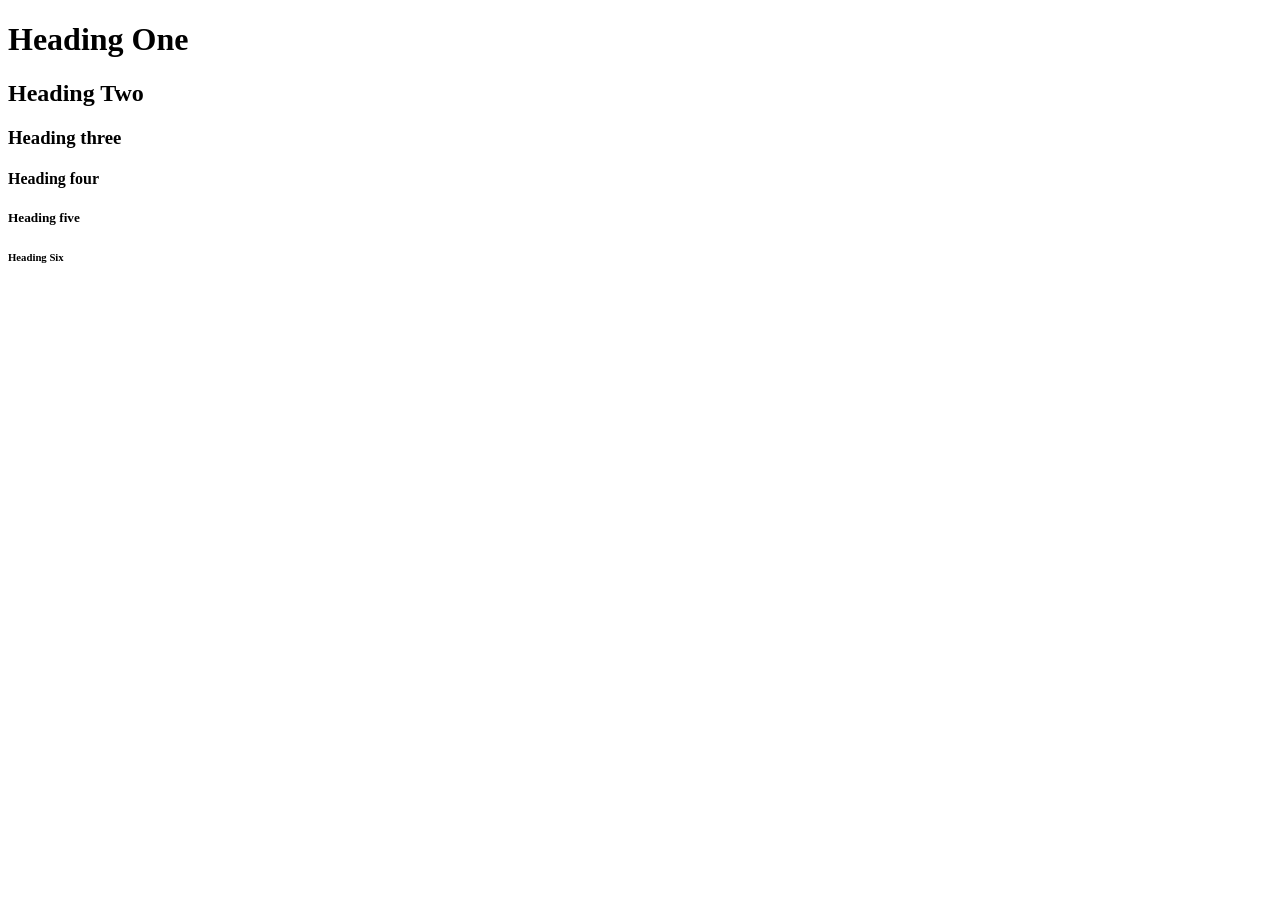
<file: html/index.html>
<!DOCTYPE html>
<html lang="en">
<head>
    <meta charset="UTF-8">
    <meta name="viewport" content="width=, initial-scale=1.0">
    <title>Document</title>
</head>
<body>
    <h1>Heading One</h1>
    <h2>Heading Two</h2>
    <h3>Heading three</h3>
    <h4>Heading four</h4>
    <h5>Heading five</h5>
    <h6>Heading Six</h6>
</body>
</html>
</file>
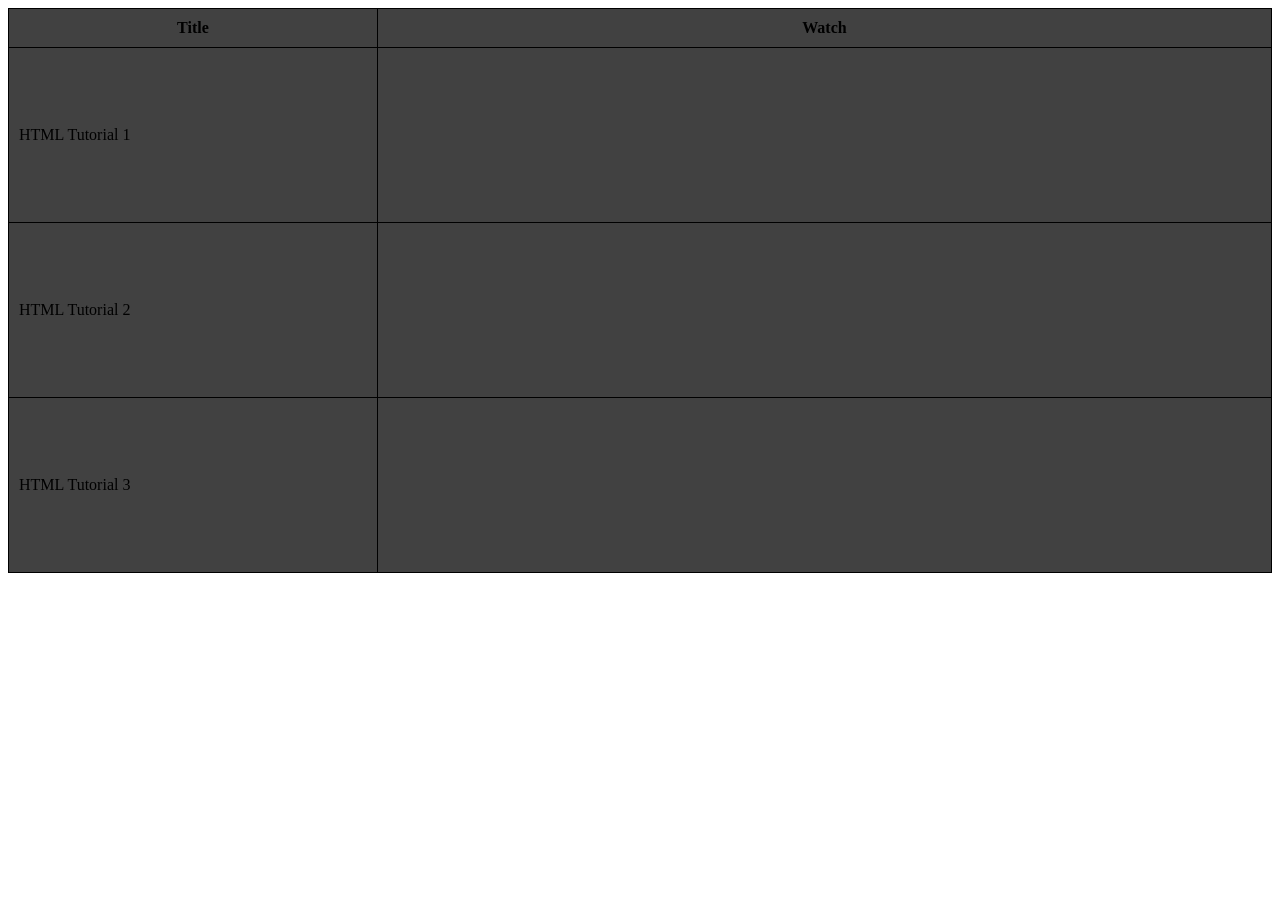
<file: html/assignment.html>
<!DOCTYPE html>
<html lang="en">
<head>
    <meta charset="UTF-8">
    <meta name="viewport" content="width=device-width, initial-scale=1.0">
    <title>URL List Assignment</title>
    <style>
        table{
            align-content: center;
            width: 100%;
            border-collapse: collapse;
            background-color: #414141;
        }
        th,td{
            border: 1px solid black;
            padding: 10px;
        }
    </style>
</head>
<body>
    <table>
        <tr>
            <th>Title</th>
            <th>Watch</th>
        </tr>
        <tr>
            <td>HTML Tutorial 1</td>
            <td><iframe width="100%" height="55%" src="https://www.youtube.com/embed/Hr5iLG7sUa0?si=FMDT1zBAcMBw2SuX" title="YouTube video player" frameborder="0" allow="accelerometer; autoplay; clipboard-write; encrypted-media; gyroscope; picture-in-picture; web-share" referrerpolicy="strict-origin-when-cross-origin" allowfullscreen></iframe></td>
        </tr>
        <tr>
            <td>HTML Tutorial 2</td>
            <td><iframe width="100%" height="55%" src="https://www.youtube.com/embed/cvoLc3deAdQ?si=_EAOiavTWMwLkK5I" title="YouTube video player" frameborder="0" allow="accelerometer; autoplay; clipboard-write; encrypted-media; gyroscope; picture-in-picture; web-share" referrerpolicy="strict-origin-when-cross-origin" allowfullscreen></iframe></td>
        </tr>
        <tr>
            <td>HTML Tutorial 3</td>
            <td><iframe width="100%" height="55%" src="https://www.youtube.com/embed/-GoKoR6aLcY?si=N5O7zvob3NqGL0h2" title="YouTube video player" frameborder="0" allow="accelerometer; autoplay; clipboard-write; encrypted-media; gyroscope; picture-in-picture; web-share" referrerpolicy="strict-origin-when-cross-origin" allowfullscreen></iframe></td>
        </tr>
    </table>
</body>
</html>
</file>
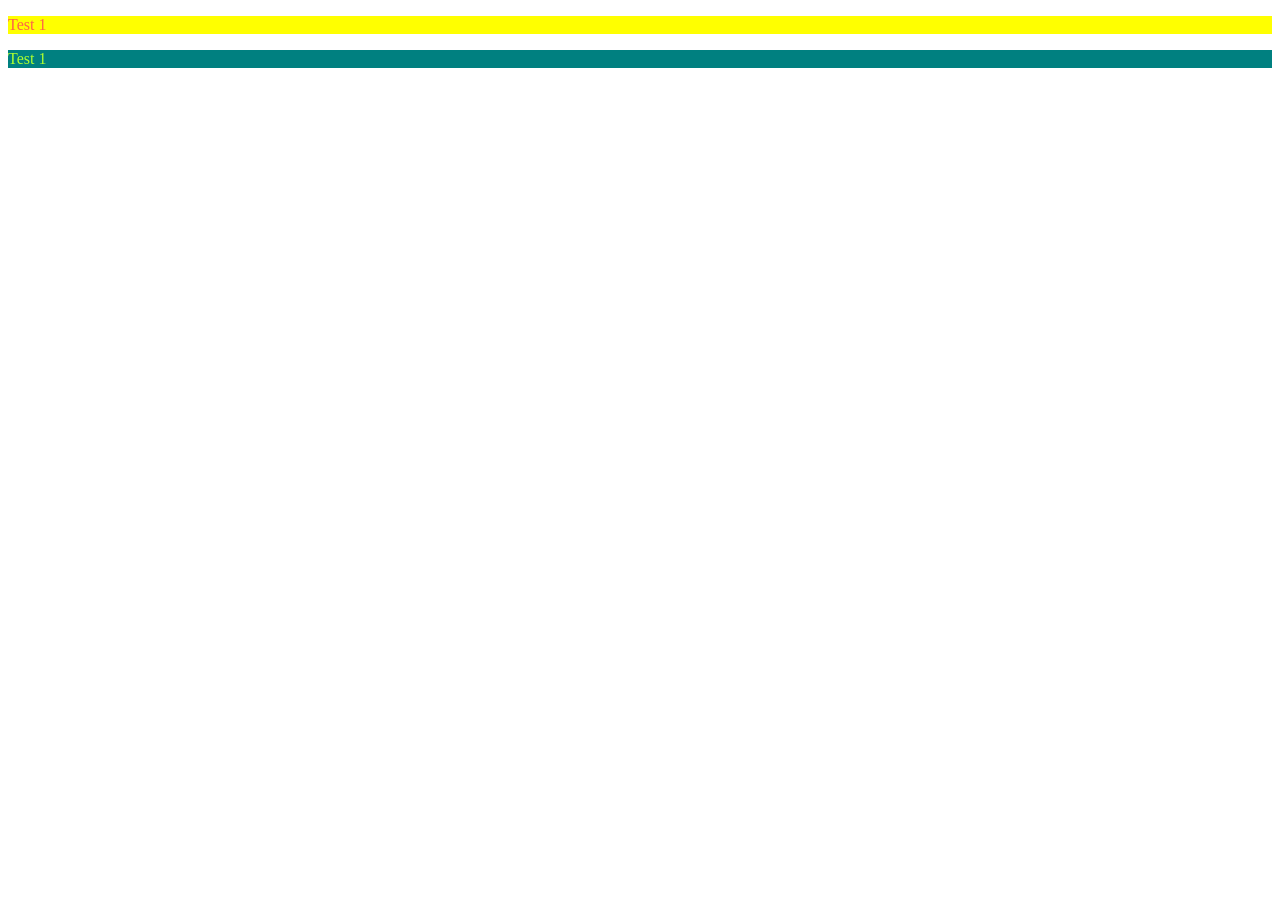
<file: html/class.html>
<!DOCTYPE html>
<html lang="en">
<head>
    <meta charset="UTF-8">
    <meta name="viewport" content="width=device-width, initial-scale=1.0">
    <title>Class ID Iframe</title>
    <style>
        .redP{
            color: tomato;
            background-color: yellow;
        }
        #green{
            color: greenyellow;
            background-color: teal;
        }
    </style>
</head>
<body>
    <p class="redP">Test 1</p>
    <p id="green">Test 1</p>
    <iframe width="560" height="315" src="https://www.youtube.com/embed/FSb-LimJAvU?si=VgxMtblQGn6z6gh1" title="YouTube video player" frameborder="0" allow="accelerometer; autoplay; clipboard-write; encrypted-media; gyroscope; picture-in-picture; web-share" referrerpolicy="strict-origin-when-cross-origin" allowfullscreen></iframe>
</body>
</html>
</file>
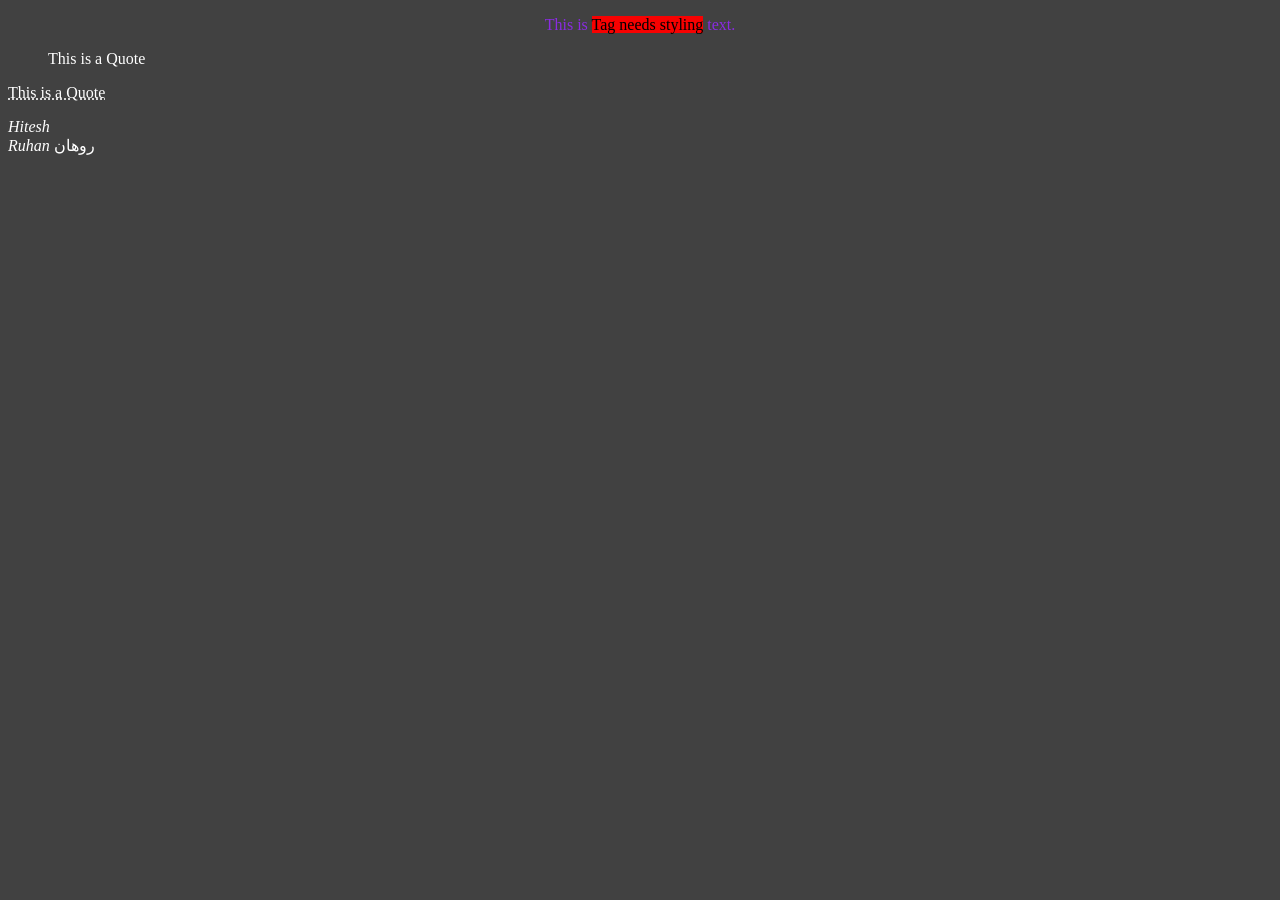
<file: html/colors.html>
<!DOCTYPE html>
<html lang="en">
<head>
    <meta charset="UTF-8">
    <meta name="viewport" content="width=device-width, initial-scale=1.0">
    <title>Document</title>
    <link rel="stylesheet" href="style.css">
</head>
<body>

    <!-- part 4 -->
        <p text style=" text-align:center;color: blueviolet;">This is <mark style="background-color: #f70101;">Tag needs styling</mark> text.</p>
        
        <!-- part 5 -->
        <p>
            <blockquote cite="Elon Musk">
                This is a Quote
            </blockquote>
        </p>
        <p>
            <abbr title="This is cited by Elon Musk">This is a Quote</abbr>
            <address>Hitesh</address>
            <cite>Ruhan</cite>
            <bdo dir="rtl">روهان</bdo>
        </p>
</body>
</html>
</file>
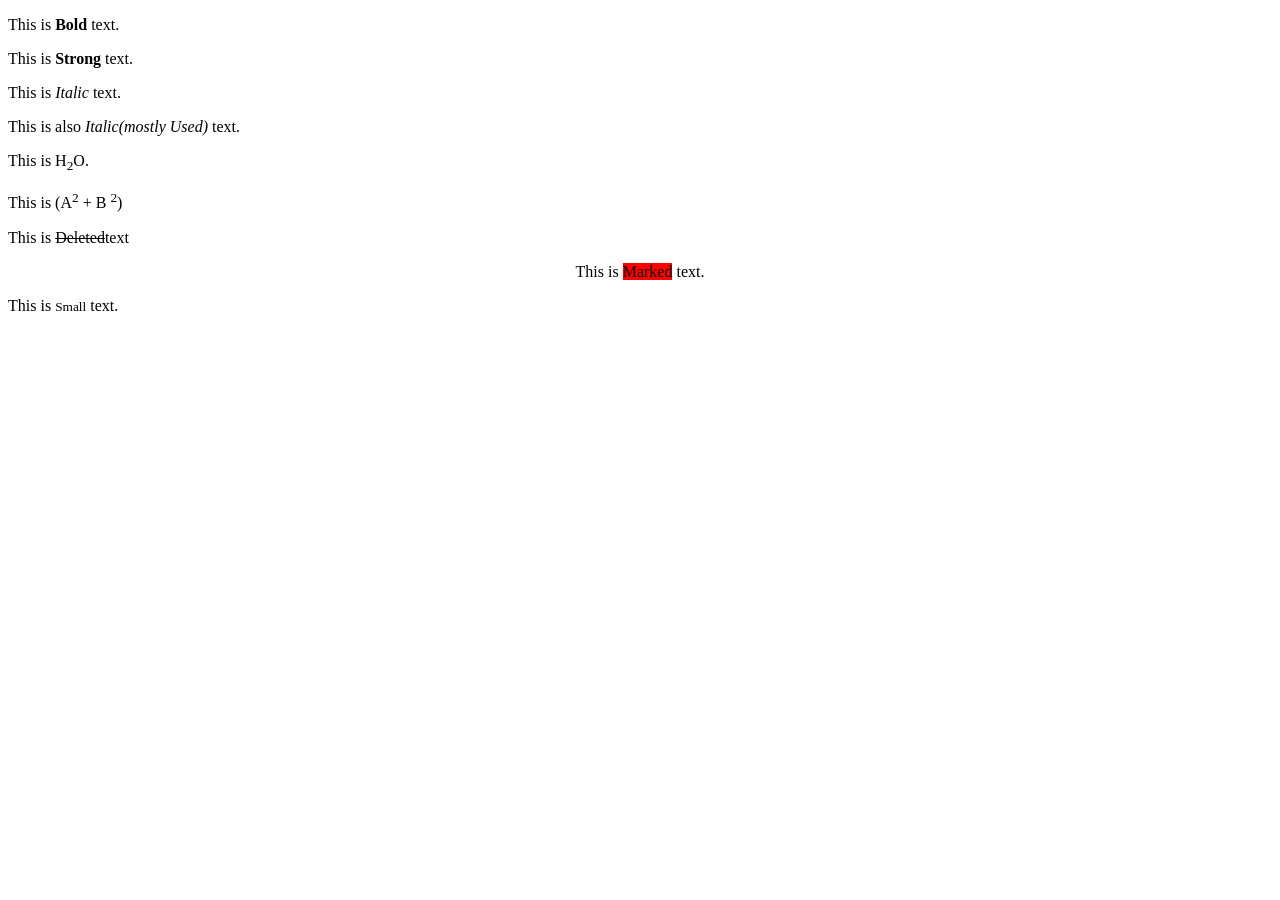
<file: html/formatting.html>
<!DOCTYPE html>
<html lang="en">
<head>
    <meta charset="UTF-8">
    <meta name="viewport" content="width=device-width, initial-scale=1.0">
    <title>Document</title>
</head>
<body>
    <p>This is <b>Bold</b> text.</p>
    <p>This is <strong>Strong</strong> text.</p>
    <p>This is <i>Italic</i> text.</p>
    <p>This is also <em>Italic(mostly Used)</em> text.</p>
    <p>This is H<sub>2</sub>O.</p>
    <p>This is (A<sup>2</sup> + B <sup>2</sup>)</p>
    <p>This is  <del>Deleted</del>text</p>
    <p text style=" text-align:center;">This is <mark style="background-color: #FF0000;">Marked</mark> text.</p>
    <p>This is <small>Small</small> text.</p>
</body>
</html>
</file>
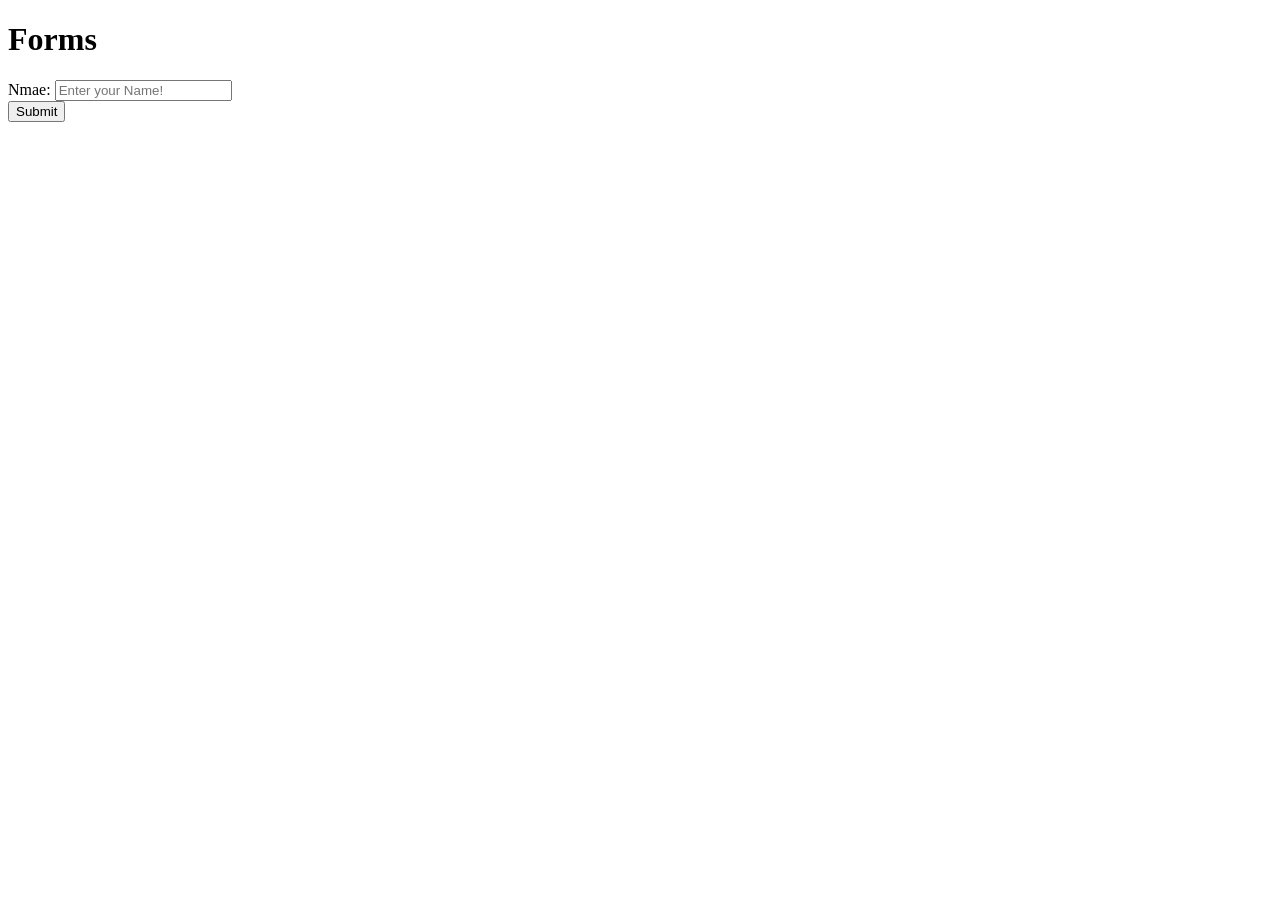
<file: html/forms.html>
<!DOCTYPE html>
<html lang="en">
<head>
    <meta charset="UTF-8">
    <meta name="viewport" content="width=device-width, initial-scale=1.0">
    <title>Forms in HTML</title>
</head>
<body>
    <h1>Forms</h1>
    <form action="url" method="get" accept-charset="UTF-8" autocapitalize="off" enctype="multipart/form-data">
        <label for="ll">Nmae:</label>
        <input id="ll" placeholder="Enter your Name!"><br>
        <button type="submit">Submit</button>
        <!-- how to align submit center? -->
    </form>
    
</body>
</html>
</file>
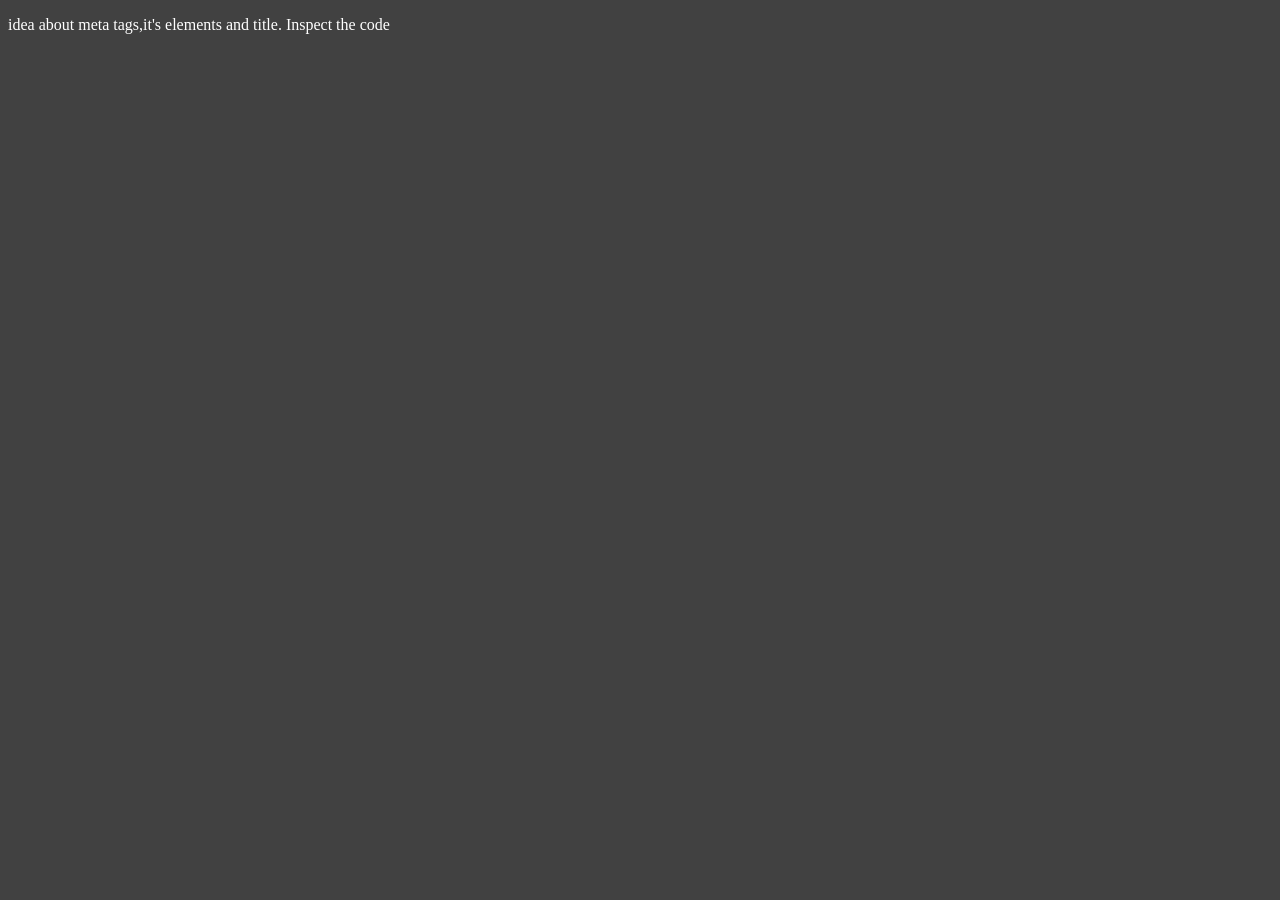
<file: html/head.html>
<!DOCTYPE html>
<html lang="en">
<head>
    <meta charset="UTF-16"> 
    <meta name="viewport" content="width=device-width, initial-scale=1.0">
    <link rel="stylesheet" href="./style.css">
    <meta name="keywords" content="HTML, web">
    <meta name="Description" content="This is a web page tutorial">
    <meta http-equiv="refresh" content="30">
    <meta neme="viewport" content="width=device-width, initial-scale = 0.9">
    <title>Head Tag learning</title>
</head>
<body>

    <p>
    idea about meta tags,it's elements and title.
    Inspect the code 
    </p>
</body>
</html>
</file>
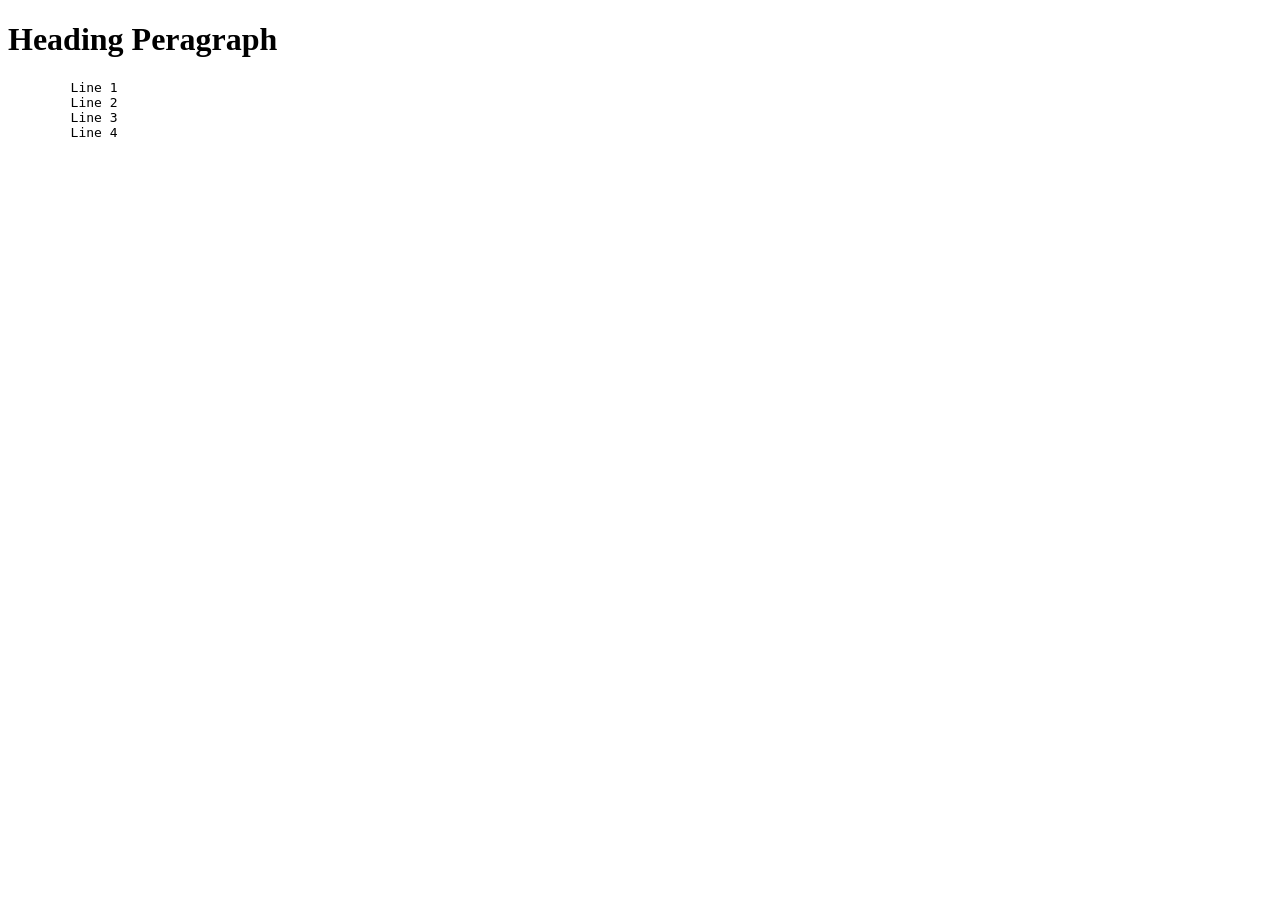
<file: html/heading.html>
<!DOCTYPE html>
<html lang="en">
<head>
    <meta charset="UTF-8">
    <meta name="viewport" content="width=device-width, initial-scale=1.0">
    <title>Document</title>
</head>
<body>
    <h1>Heading Peragraph</h1>
    <pre>
        Line 1
        Line 2
        Line 3
        Line 4
    </pre>
</body>
</html>
</file>
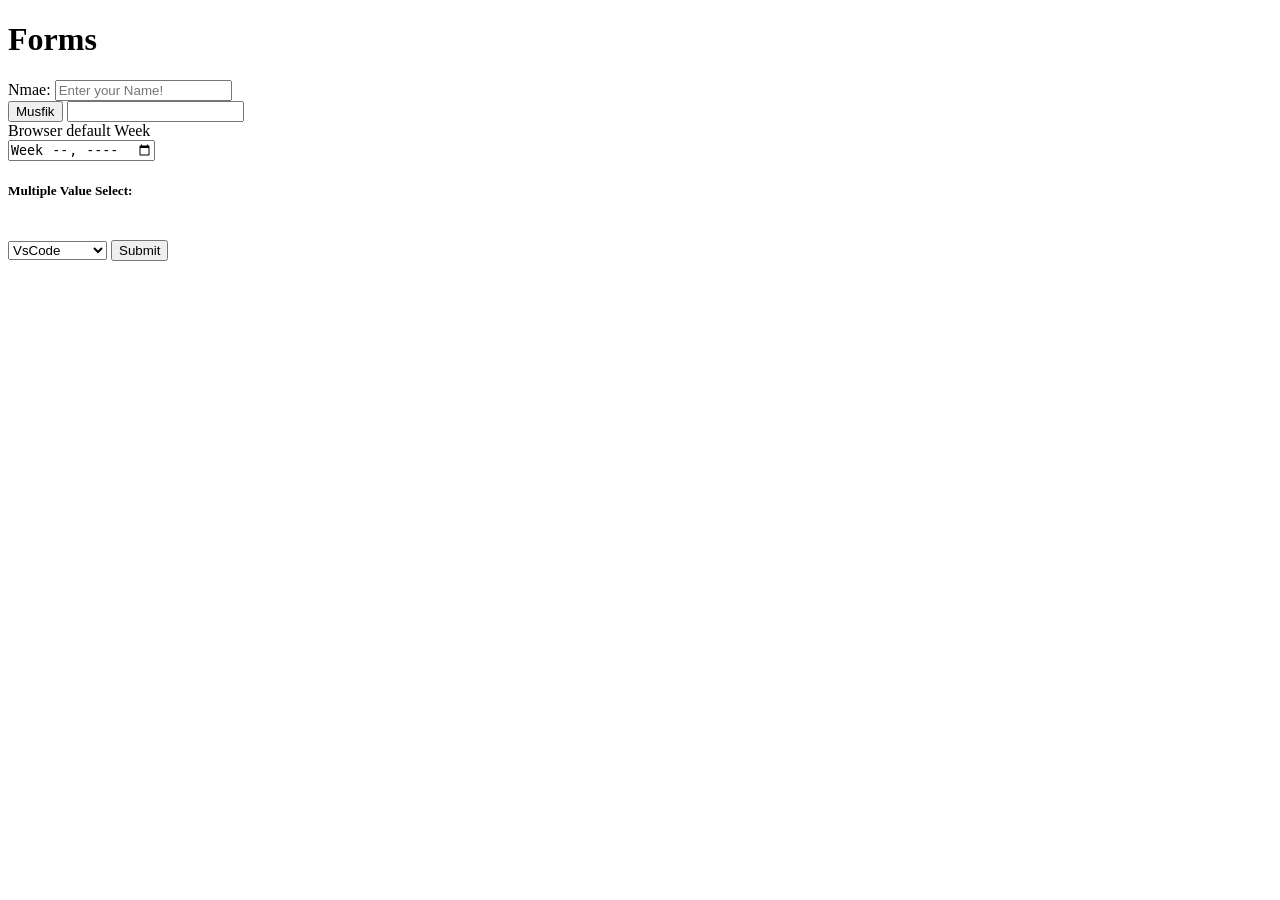
<file: html/inputTemplate.html>
<!DOCTYPE html>
<html lang="en">
<head>
    <meta charset="UTF-8">
    <meta name="viewport" content="width=device-width, initial-scale=1.0">
    <title>Forms in HTML</title>
</head>
<body>
    <h1>Forms</h1>
    <!-- there are 22-23 types of input elements-->
     <!-- read most common elements from MDN  -->
    <form action="url" method="get" accept-charset="UTF-8" autocapitalize="off" enctype="multipart/form-data">
        <label for="ll">Nmae:</label>
        <input id="ll" placeholder="Enter your Name!"><br>
        <input type="reset" value="Musfik">
        <input type="password"><br>
        <label for="" >Browser default Week</label><br>
        <INput type="week"></INput>

        <br><label for="" ><h5>
            Multiple Value Select:
        </h5></label><br>
        
        <input type="hidden">

        <select name="" id="">
            <option value="">VsCode</option>
            <option value="">Sublime Text</option>
        </select>
        <!-- mostly managed by CSS -->

        <button type="submit">Submit</button>
        <!-- how to align submit center? -->
    </form>
    
</body>
</html>
</file>
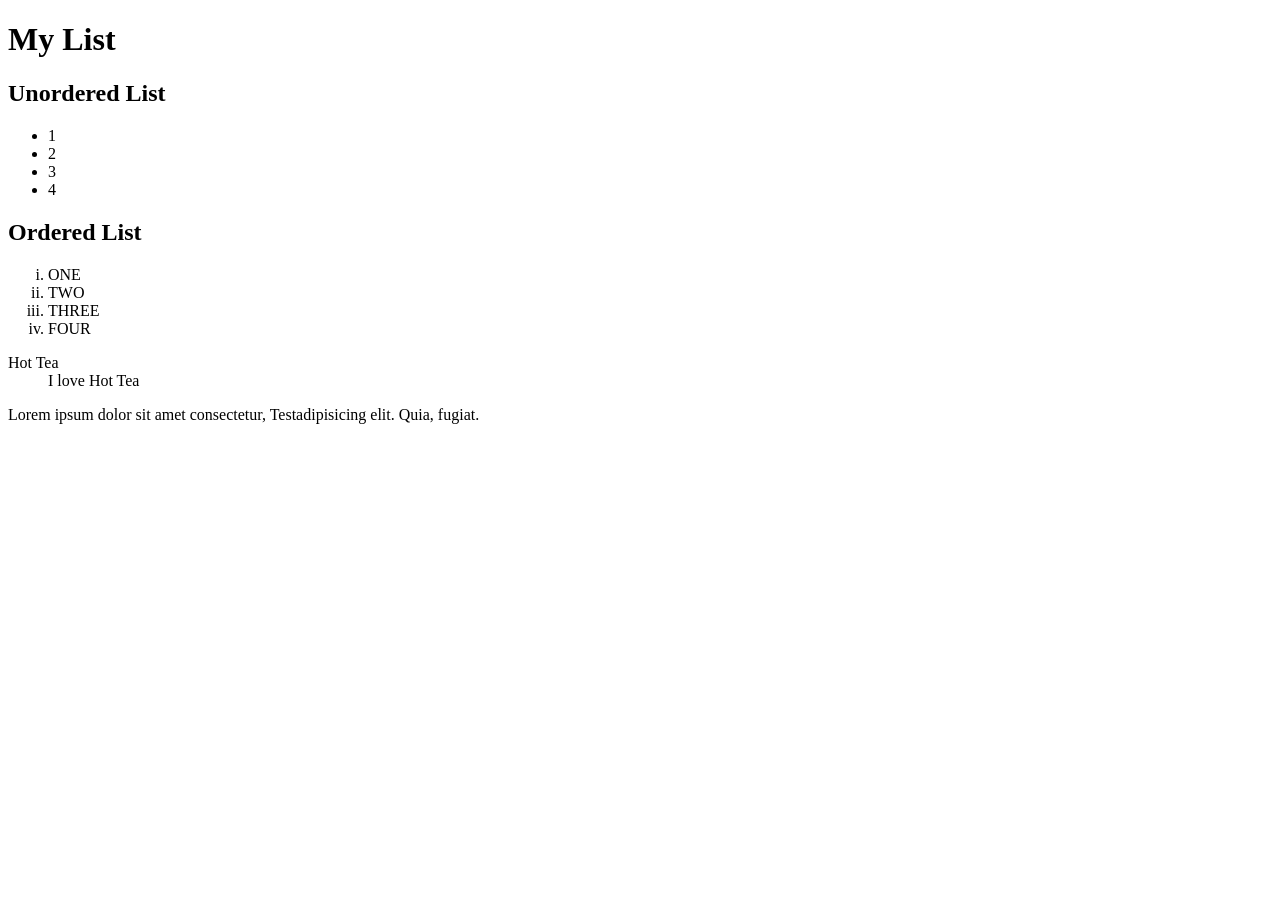
<file: html/list.html>
<!DOCTYPE html>
<html lang="en">
<head>
    <meta charset="UTF-8">
    <meta name="viewport" content="width=device-width, initial-scale=1.0">
    <title>List</title>
</head>
<body>
    <h1>My List</h1>
    <h2>Unordered List</h2>
    <ul>
        <li>1</li>
        <li>2</li>
        <li>3</li>
        <li>4</li>
    </ul>
    <h2>Ordered List</h2>
    <ol type="i">
        <li>ONE</li>
        <li>TWO</li>
        <li>THREE</li>
        <li>FOUR</li>
    </ol>
    <dl>
        <dt>Hot Tea</dt>
        <dd>I love Hot Tea</dd>
    </dl>

    <P>Lorem ipsum dolor sit amet consectetur, <SPAN>Test</SPAN>adipisicing elit. Quia, fugiat.</P>
</body>
</html>
</file>
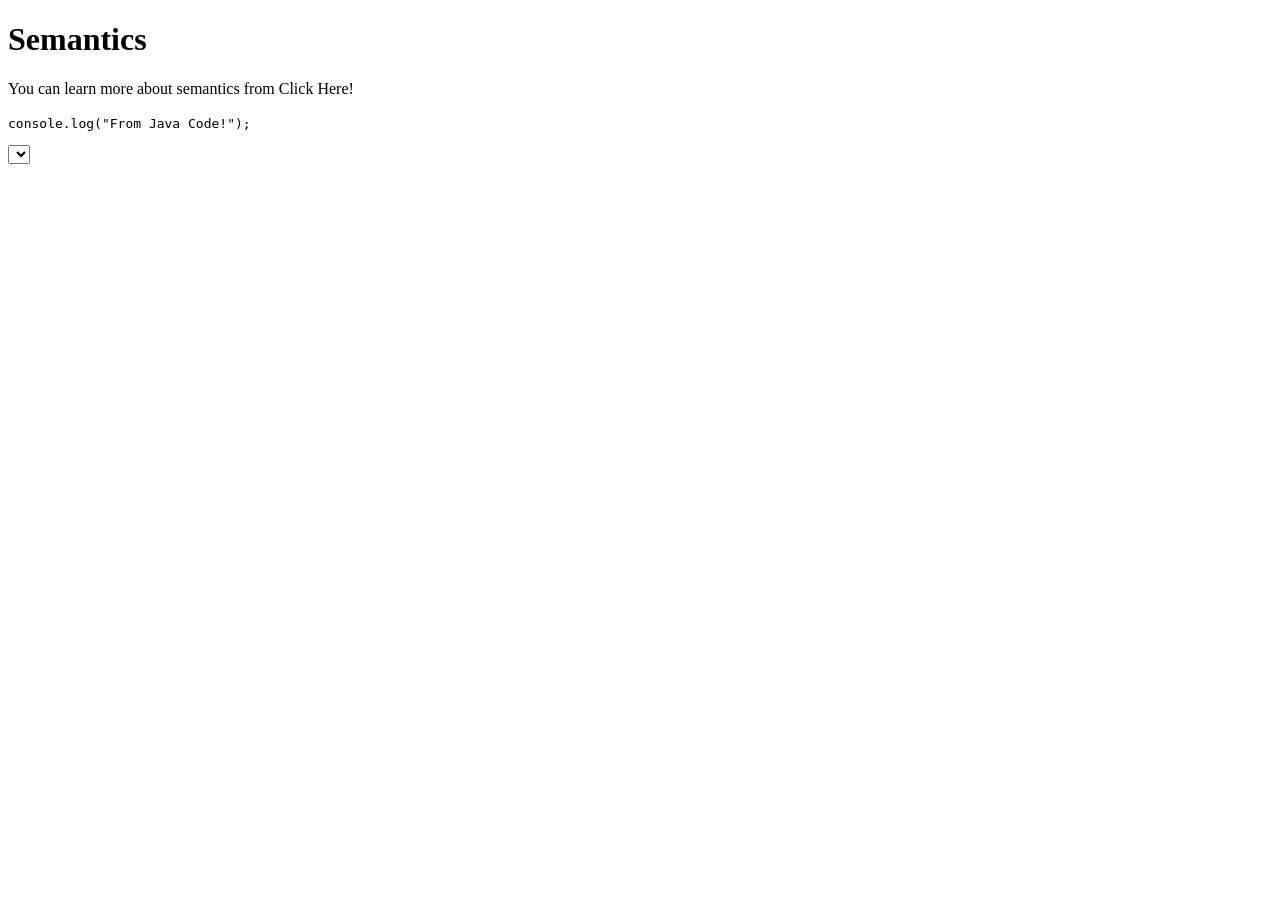
<file: html/semantics.html>
<!DOCTYPE html>
<html lang="en">
<head>
    <meta charset="UTF-8">
    <meta name="viewport" content="width=device-width, initial-scale=1.0">
    <title>Semantics</title>
</head>
<body>
    <h1 style="align-content: center;">Semantics</h1>
    <p>You can learn more about semantics from <link rel="stylesheet" href="https://developer.mozilla.org/en-US/docs/Web/HTML/Reference/Elements">Click Here!</p>
    <code>
        console.log("From Java Code!");
    </code>
    <kbd>

    </kbd>
    <nav></nav>
    <samp></samp>
    <var></var>
    <pre></pre>


    <!-- these are tags that we use as alternative of <div></div> -->
    <header></header>
    <nav></nav>
    <select name="" id=""></select>
    <footer></footer>
    <aside></aside>

</body>
</html>
</file>
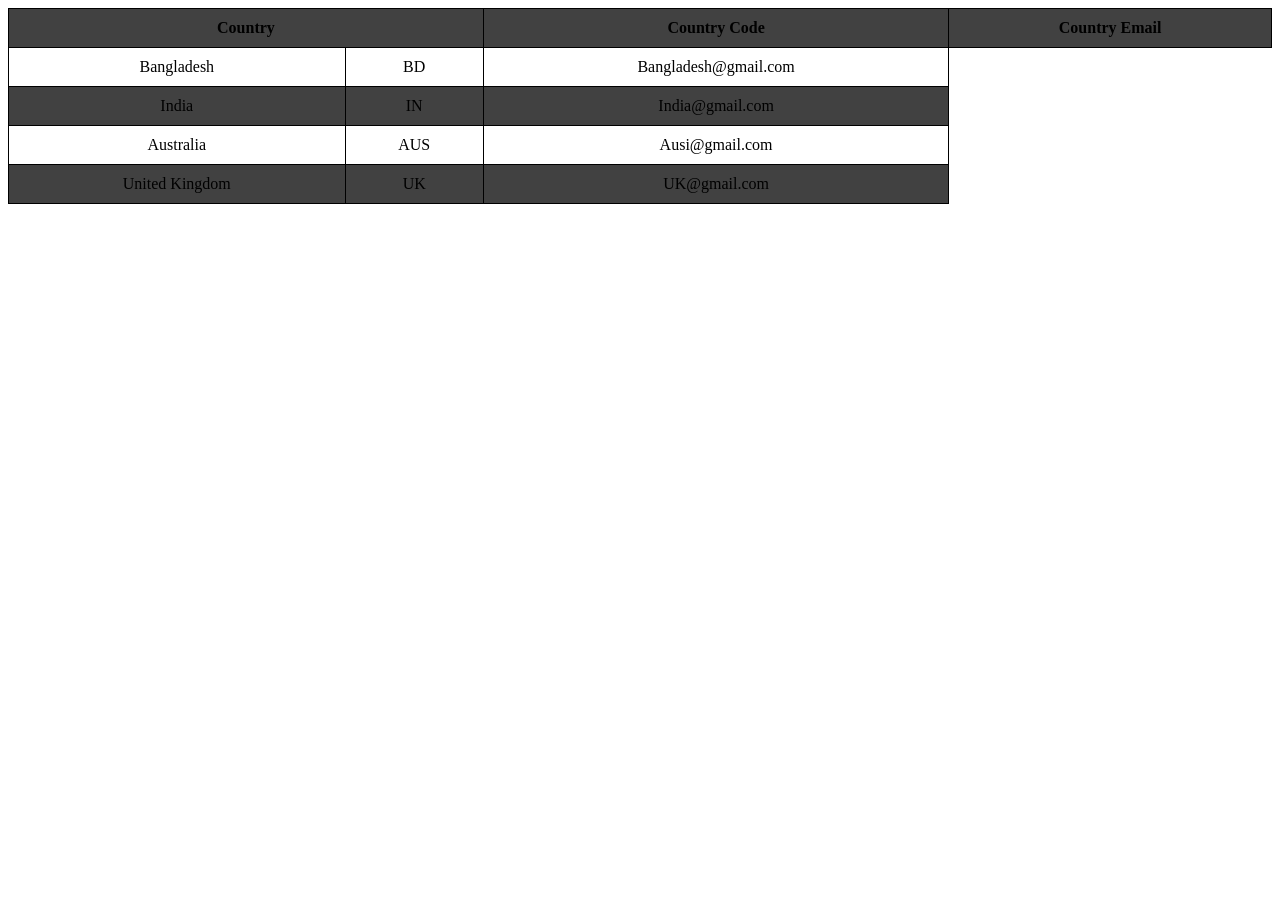
<file: html/tables.html>
<!DOCTYPE html>
<html lang="en">
<head>
    <meta charset="UTF-8">
    <meta name="viewport" content="width=device-width, initial-scale=1.0">
    <title>Table</title>
    <style>
        table {
            width: 100%;
            text-align: center;
            border-collapse: collapse;
        }
        td, th{
            border: 1px solid black;
            padding: 10px;
        }
        tr:nth-child(odd){
            background-color: #414141;
        }
    </style>
</head>
<body>
        <table>
            <tr>
                <th colspan="2">Country</th>
                <th >Country Code</th>
                <th>Country Email</th>
            </tr>
            <tr>
                <td>Bangladesh</td>
                <td>BD</td>
                <td>Bangladesh@gmail.com</td>
            </tr>
            <tr>
                <td>India</td>
                <td>IN</td>
                <td>India@gmail.com</td>
            </tr>
            <tr>
                <td>Australia</td>
                <td>AUS</td>
                <td>Ausi@gmail.com</td>
            </tr>
            <tr>
                <td>United Kingdom</td>
                <td>UK</td>
                <td>UK@gmail.com</td>
            </tr>
        </table>
</body>
</html>
</file>
<file: html/style.css>
body{
    background-color: #414141;
    color:#ffffff;
}
</file>
